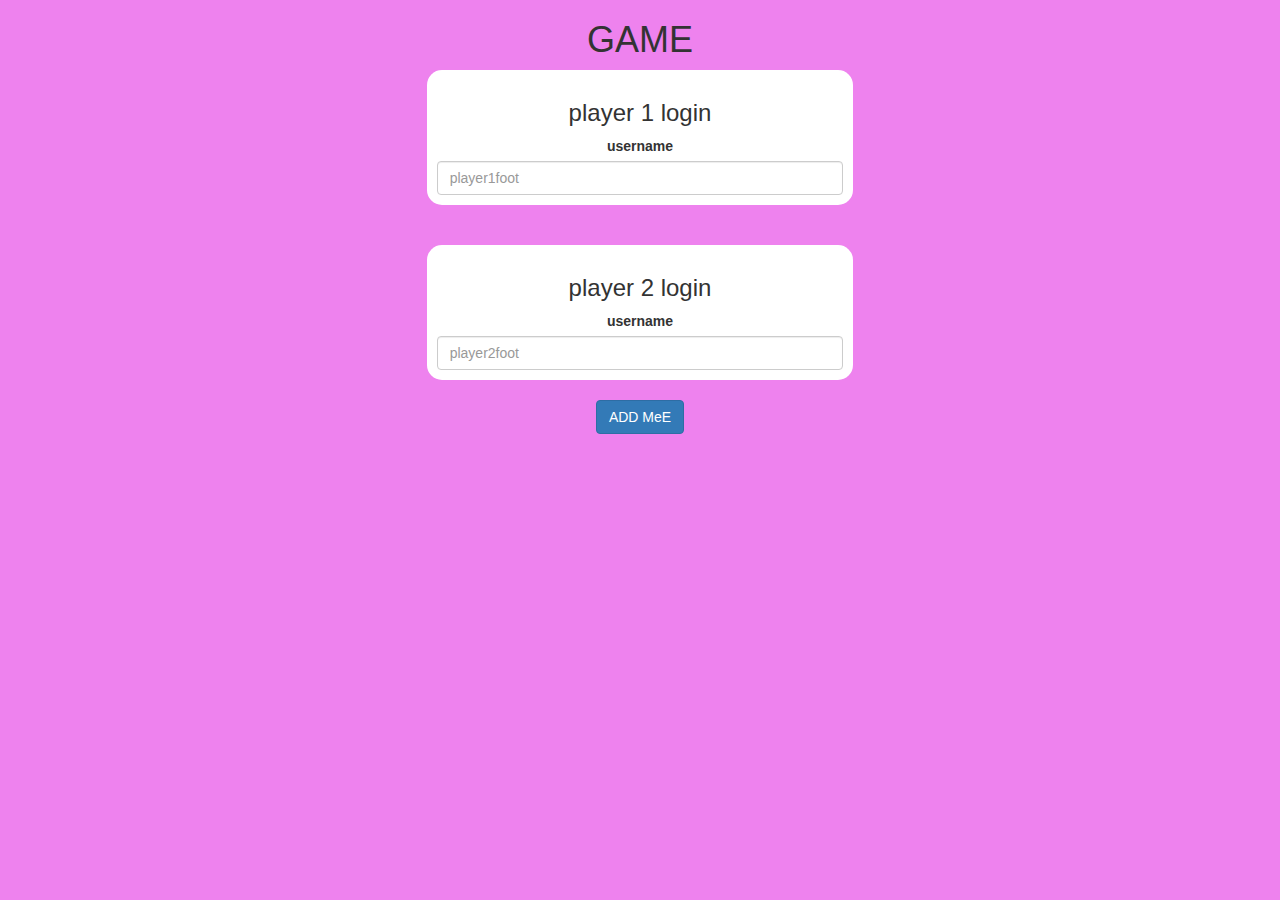
<file: index.html>
<!DOCTYPE html>
<html>
<head>
	<title>Guess The Word</title>

<meta name="viewport" content="width=device-width, initial-scale=1">
<link rel="stylesheet" href="https://maxcdn.bootstrapcdn.com/bootstrap/3.4.0/css/bootstrap.min.css">
<script src="https://ajax.googleapis.com/ajax/libs/jquery/3.4.1/jquery.min.js"></script>
<script src="https://maxcdn.bootstrapcdn.com/bootstrap/3.4.0/js/bootstrap.min.js"></script>

<link rel="stylesheet" type="text/css" href="game.css">

<script src="game_login.js"></script>
</head>
<body>
	<center> <h1> GAME </h1> 
		<div class ="col-lg-4 col-sm-8 col-xs-11 login_div1"> 
			<h3> player 1 login</h3> <label> username </label> 
			<input type = text id="player1foot" class="form-control"placeholder=player1foot> <br>
		</div>
		<br> <br>
		<div class ="col-lg-4 col-sm-8 col-xs-11 login_div1"> 
			<h3> player 2 login</h3> <label> username </label> 
			<input type = text id="player2foot" class="form-control"placeholder=player2foot> <br>
		</div>
		<br>
		<button class="btn btn-primary" onclick="adduser()"> ADD MeE </button>
	</center>
</body>
</html>
</file>
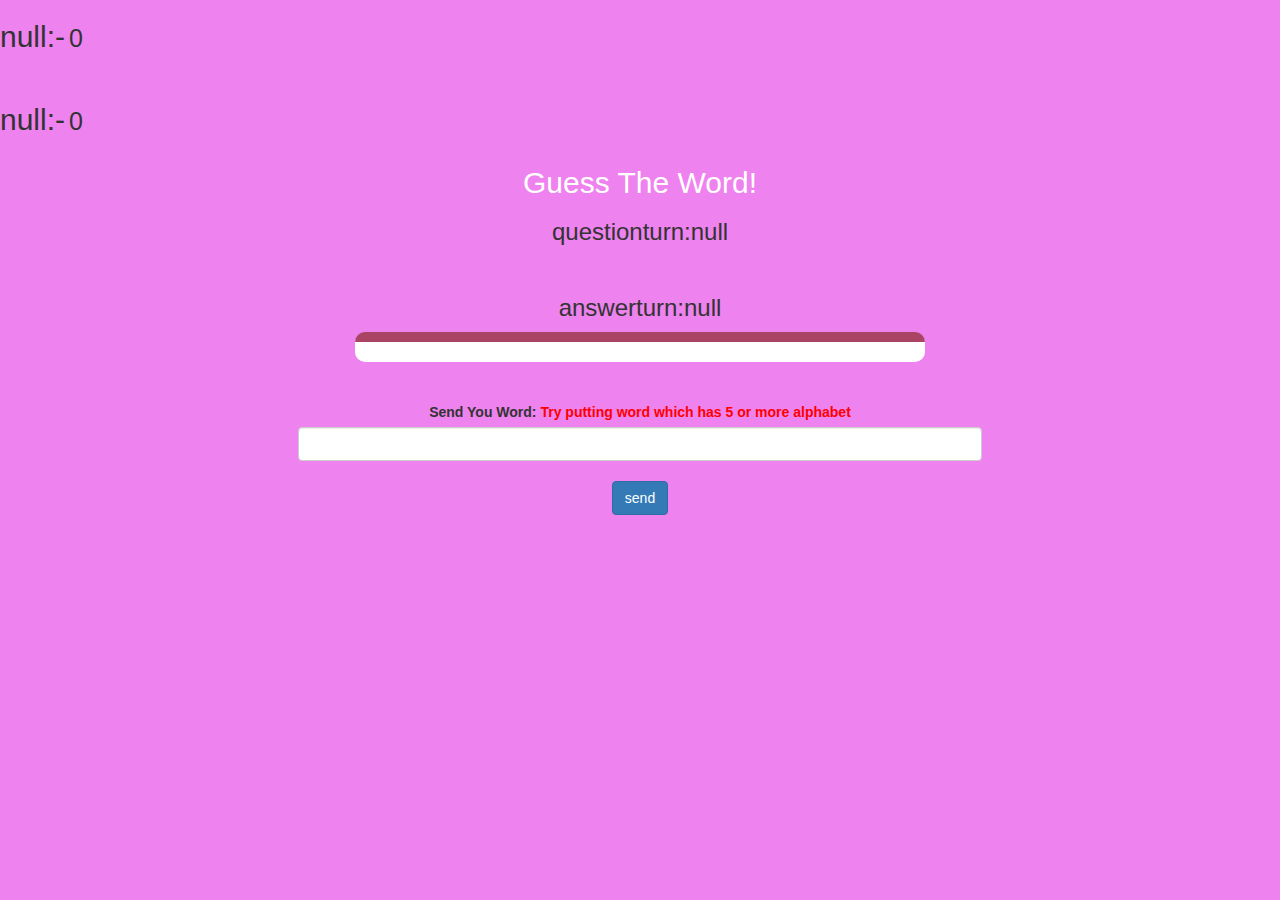
<file: game_page.html>
<!DOCTYPE html>
<html>
<head>
	<title>Guess The Word</title>

<meta name="viewport" content="width=device-width, initial-scale=1">
<link rel="stylesheet" href="https://maxcdn.bootstrapcdn.com/bootstrap/3.4.0/css/bootstrap.min.css">
<script src="https://ajax.googleapis.com/ajax/libs/jquery/3.4.1/jquery.min.js"></script>
<script src="https://maxcdn.bootstrapcdn.com/bootstrap/3.4.0/js/bootstrap.min.js"></script>

<link rel="stylesheet" type="text/css" href="game.css">
</head>
<body>
<h2 id="player1name"> </h2> <span id="player1score"></span> 
<br> <br>
<h2 id="player2name"> </h2> <span id="player2score"></span>
<div class="container">
	<center>
		<h2 style="color: white;">Guess The Word!</h2>
		<h3 id="playerq"></h3> <br> <h3 id="playera"></h3>
		<div id="output" class="col-lg-6"></div>
		<br>
		<br>

		<label>Send You Word: <b style="color: red">Try putting word which has 5 or more alphabet</b></label>
		<input type="text" id="word" class="form-control">
		<br>
		<button onclick="sendquestion()" class="btn btn-primary"> send</button>
	</center>
</div>

<script src="game.js"></script>
</body>
</html>
</file>
<file: game.css>
body
{
	background: violet;
}

	.login_div1 , .login_div2
	{
		background: white;
		padding: 10px;
		float: none;
		border-radius: 15px;
	}


#player1foot , #player2foot , #player1name , #player2name
{
	display: inline-block;
}
#word
{
	width: 60%;
}
#word_display
{
	letter-spacing: 5px;
}
#output
{
background: white;
border-radius: 10px;
border-top: 10px solid #AA4465;
padding: 10px;
float: none;
text-align: left;
}
#player1score,#player2score
{
font-size: 25px;
}
</file>
